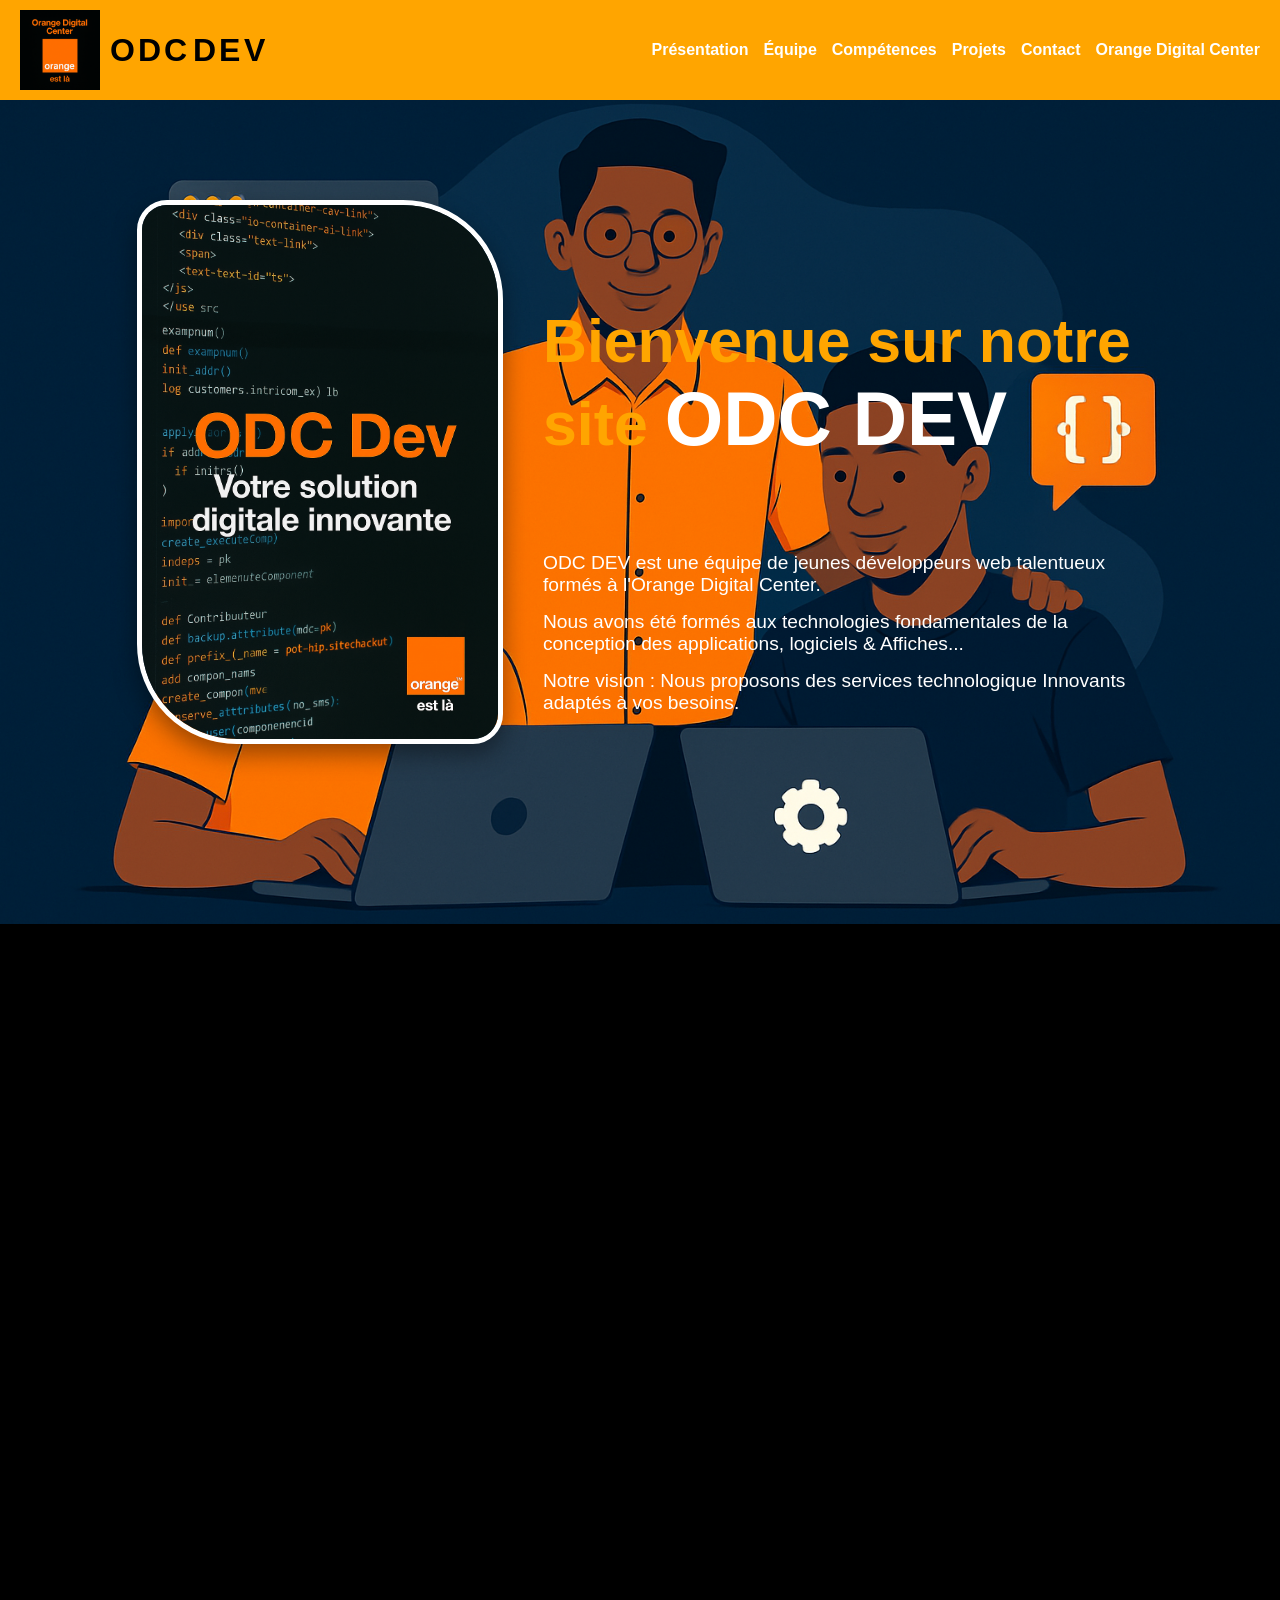
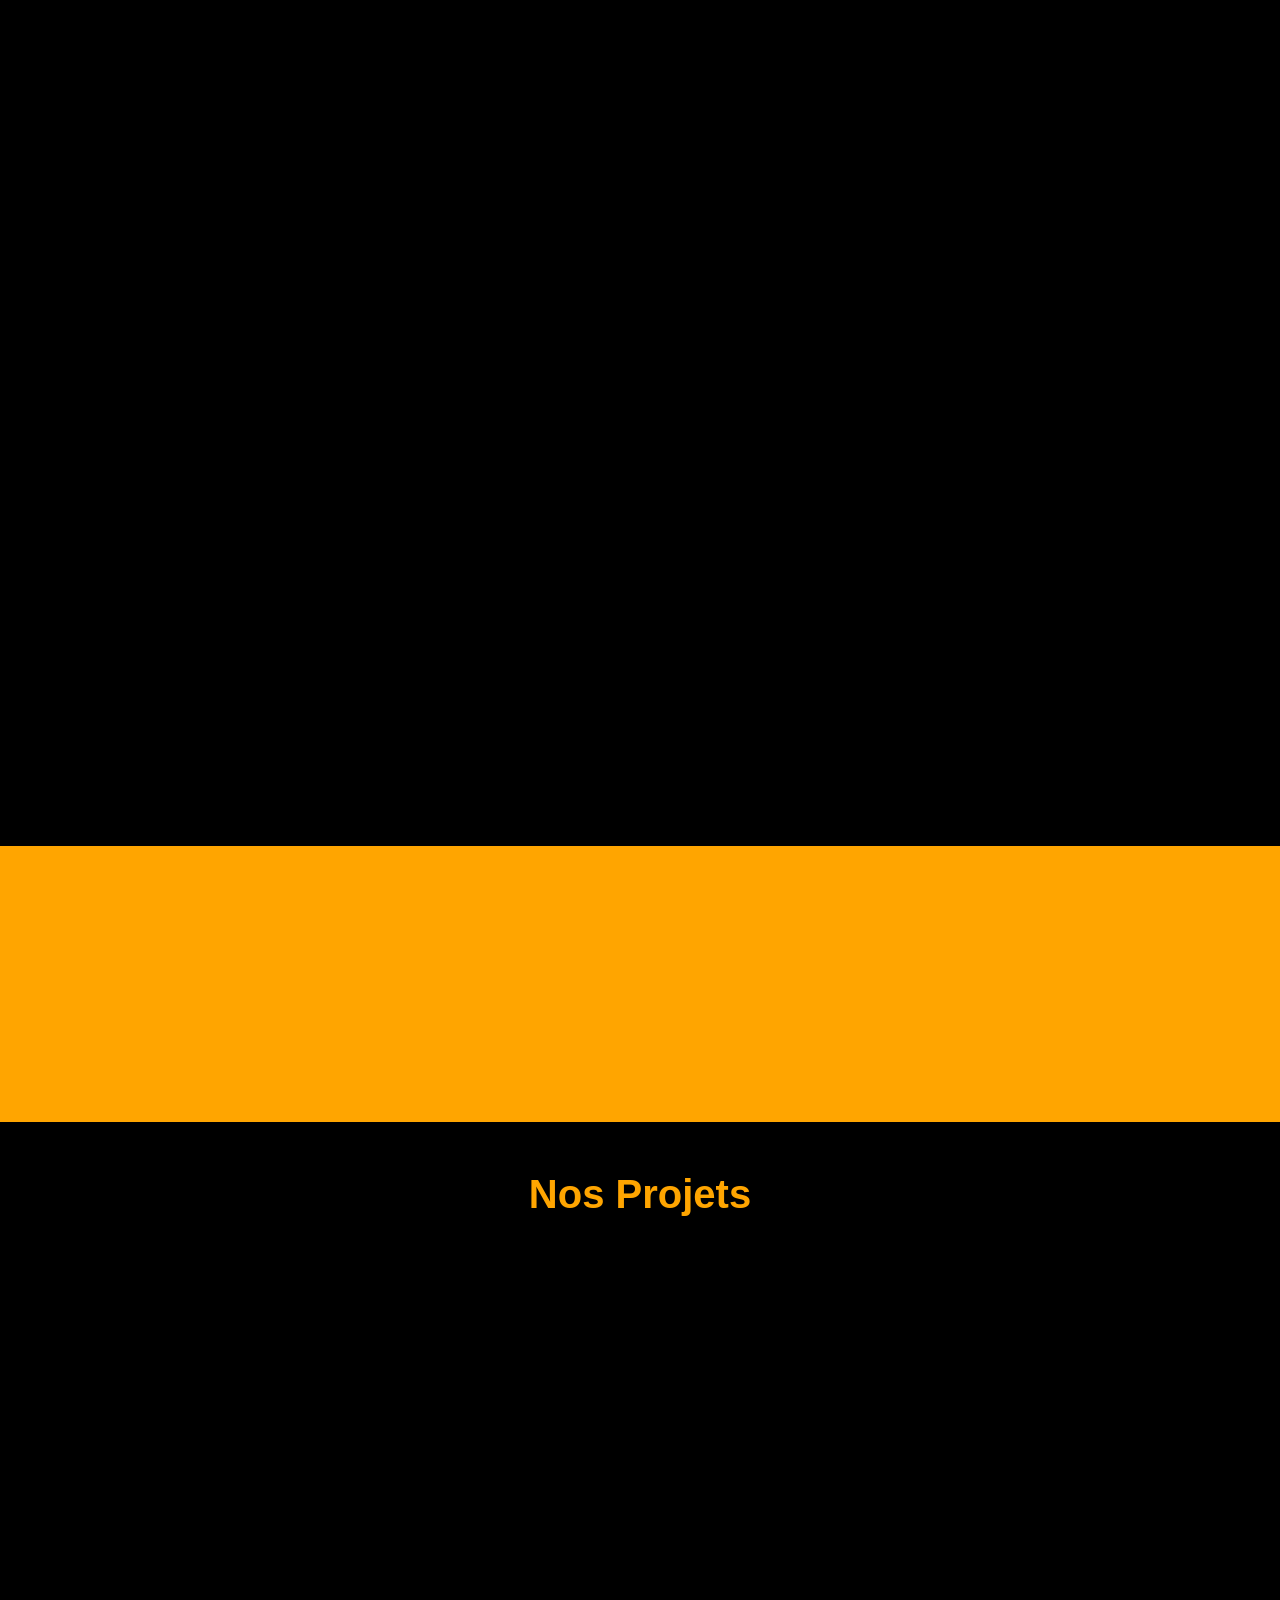
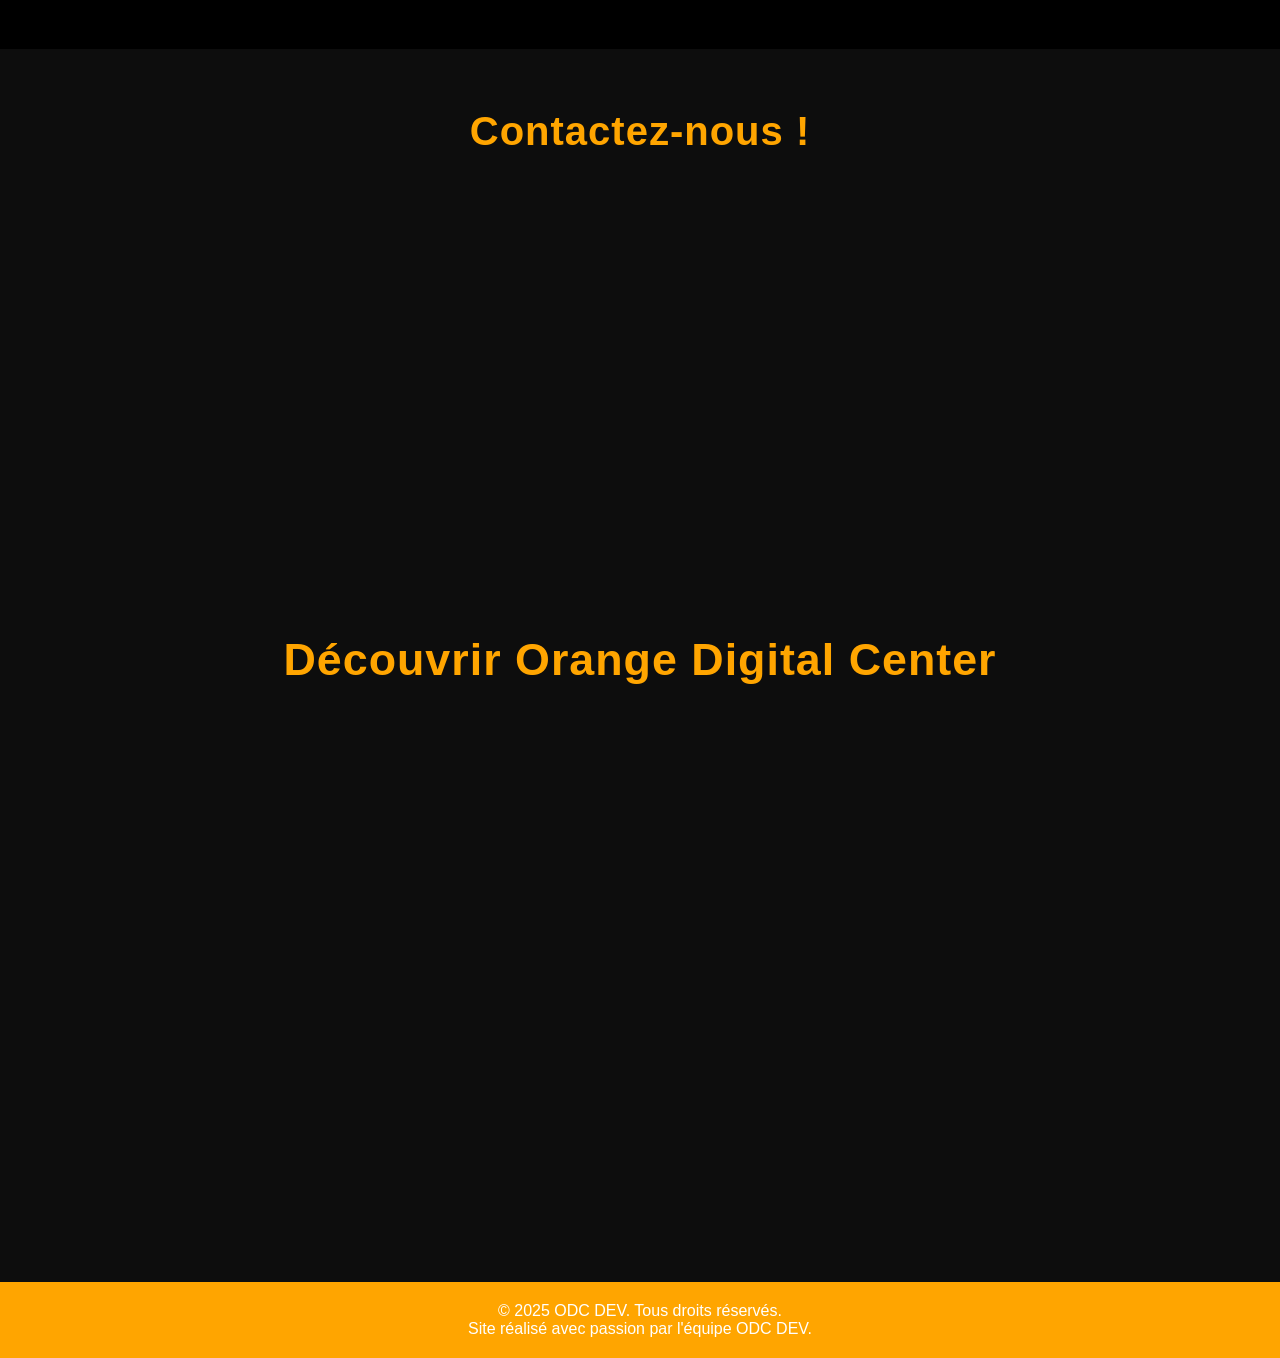
<file: index.html>
<!DOCTYPE html>
 <html lang="fr">
 <head>
 <meta charset="UTF-8">
 <meta name="viewport" content="width=device-width, initial-scale=1.0">
 <title>ODC DEV- Portfolio</title>
 <script src="JQuery/jquery7.3.1.js"></script>
 <link rel="stylesheet" href="style.css">
 
 </head>
 <body>
 <!-- Header-->
 <header>
    <div class="header-left">
        <img src="images/odc_.png" alt="Logo ODC DEV" id="logo">
        <h1 class="hidden">
            <span>O</span><span>D</span><span>C</span><span>
            </span><span>D</span><span>E</span><span class="i">V</span>
        </h1>
    </div>
    <div class="menu-toggle">
        <span></span>
        <span></span>
        <span></span>
    </div>
    <nav class="hidden">
        <ul>
            <li><a href="#presentation">Présentation</a></li>
            <li><a href="#membres">Équipe</a></li>
            <li><a href="#h21">Compétences</a></li>
            <li><a href="#projets">Projets</a></li>
            <li><a href="#contact">Contact</a></li>
            <li><a href="#liens-orange">Orange Digital Center</a></li></ul>
    </nav>
</header>

 <!-- Section Présentation-->
 <section id="presentation">
    <img src="images/logov1.png" alt="Image Orange Digital Center" id="image-odc" class="image-odc">
    <div id="presentation-text">
    <h2 class="hidden">Bienvenue sur notre site <span class="odc">ODC DEV</span></h2>
    <p>ODC DEV est une équipe de jeunes développeurs web talentueux formés à l'Orange
    Digital Center.</p>
    <p>Nous avons été formés aux technologies fondamentales de la conception des applications, logiciels & Affiches...</p>
    <p>Notre vision : Nous proposons des services technologique Innovants adaptés à vos besoins.<p>
    </div>
    </section>
 
 <!-- Section Membres-->
 <section id="membres">
    <h2 class="hidden">Notre Équipe</h2>
     <div class="membres-container">
        <div class="membre hidden">
            <div class="photo">
                <img src="images/IMG_3159-1_1.jpeg" alt="Wayanga Bolingo Ephraim">
            </div>
            <div class="infos">
                <h3>Wayanga Bolingo Ephraim</h3>
                <p>Développeur Web- HTML, CSS, JavaScript</p>
            <div class="socials">
                <a href="#" class="btn-social linkedin" target="_blank">LinkedIn</a>
                <a href="#" class="btn-social github" target="_blank">GitHub</a>
                <a href="mailto:example@example.com" class="btn-social mail">Email</a>
            </div>
            </div>
        </div>

        <div class="membre hidden">
            <div class="photo">
                <img src="images/mia.jpg" alt="Mbala nelumbu Renedy">
            </div>
            <div class="infos">
                <h3>Lukombo Nsumbu Nathan</h3>
                <p>Développeur Web- php, Mysql, </p><br> <br>
            <div class="socials">
                <a href="#" class="btn-social linkedin" target="_blank">LinkedIn</a>
                <a href="#" class="btn-social github" target="_blank">GitHub</a>
                <a href="mailto:example@example.com" class="btn-social mail">Email</a>
            </div>
            </div>
        </div>

        <div class="membre hidden">
            <div class="photo">
                <img src="images/jeff.jpg" alt="Mbala nelumbu Renedy">
            </div>
            <div class="infos">
                <h3>Mbala Nelumbu Renedy</h3>
                <p>Web designer, Canva, Photoshop, Figma, Mircosoft Office</p>
            <div class="socials">
                <a href="#" class="btn-social linkedin" target="_blank">LinkedIn</a>
                <a href="#" class="btn-social github" target="_blank">GitHub</a>
                <a href="mailto:example@example.com" class="btn-social mail">Email</a>
            </div>
            </div>
        </div>

        <div class="membre hidden">
            <div class="photo">
                <img src="images//bill.jpg" alt="Roger Basiama">
            </div>
            <div class="infos">
                <h3>Roger <br>Basiama</h3>
                <p>Développeur Web- HTML, CSS, Framework(Jquery)</p>
            <div class="socials">
                <a href="#" class="btn-social linkedin" target="_blank">LinkedIn</a>
                <a href="#" class="btn-social github" target="_blank">GitHub</a>
                <a href="mailto:example@example.com" class="btn-social mail">Email</a>
            </div>
            </div>
        </div>

        <div class="membre hidden">
            <div class="photo">
                <img src="images/elon-musk-1100x733.jpg" alt="Mbala nelumbu Renedy">
            </div>
            <div class="infos">
                <h3>Tony Nsasi <br>Oded</h3>
                <p>Modelisation(Merise) & Structure</p>
            <div class="socials">
                <a href="#" class="btn-social linkedin" target="_blank">LinkedIn</a>
                <a href="#" class="btn-social github" target="_blank">GitHub</a>
                <a href="mailto:example@example.com" class="btn-social mail">Email</a>
            </div>
            </div>
        </div>

        <div class="membre hidden">
            <div class="photo">
                <img src="images/marc.jpg" alt="Mbala nelumbu Renedy">
            </div>
            <div class="infos">
                <h3>Jonas <br>PMB</h3>
                <p>Technique & Strategie des projets</p>
            <div class="socials">
                <a href="#" class="btn-social linkedin" target="_blank">LinkedIn</a>
                <a href="#" class="btn-social github" target="_blank">GitHub</a>
                <a href="mailto:example@example.com" class="btn-social mail">Email</a>
            </div>
            </div>
        </div>
     </div>
     </section>
     

 <!-- Section Compétences-->
 <h2 class="hidden" id="h21">Nos competences  & services</h2>
 <div id="competences-container">
 <section id="competences">
    
    <div class="competence">
        <img src="images/html.jpg" alt="HTML">
        <p>HTML- Structure des pages web</p>
    </div>
    <div class="competence">
        <img src="images/css1.jpg" alt="CSS">
        <p>CSS- Mise en forme et design</p>
    </div>
        <div class="competence">
        <img src="images/js.jpg" alt="JavaScript">
    <p>JavaScript- Dynamiser les sites</p>
    </div>
    <div class="competence">
        <img src="images/jquery.jpg" alt="jQuery">
        <p>jQuery- Simplifier le JavaScript</p>
    </div>
    <div class="competence">
        <img src="images/php.jpg" alt="PHP">
        <p>PHP- Développement Backend</p>
    </div>
    <div class="competence">
        <img src="images/mysql.jpg" alt="Mysql">
        <p>Mysql- Systeme de gestion de base de données</p>
    </div>
    <div class="competence">
        <img src="images/figma.png" alt="Figma">
        <p>Figma- Design graphique & maquette</p>
    </div>
    <div class="competence">
        <img src="images/canva.jpg" alt="Canva">
        <p>Canva- Multi-fonction( design, affiche, fond...)</p>
    </div>
    <div class="competence">
        <img src="images/office (2).jpg" alt="Office">
        <p>Microsoft office- Présentations dynamiques</p>
    </div>
</div>
 </section>


 <!-- Section Projets-->
 <h2 class="section-title" id="projets">Nos Projets</h2>
 <section class="projects-section hidden">
        <div class="projects-container">
            <div class="project-box hidden">
                <img src="images/sitede.png" alt="Projet 1">
                <h3><span>Projet 1:</span> Site vitrine</h3>
                <p>Création d’un site web de présentation pour une startup locale.</p>
            </div>
            <div class="project-box hidden">
                <img src="images/ecxelproject.jpg" alt="Projet 2">
                <h3><span>Projet 2:</span> Outil Excel avancé</h3>
                <p>Conception d’un tableau Excel intelligent pour l’analyse de données commerciales</p>
            </div>
            <div class="project-box hidden">
                <img src="images/gestion.jpg" alt="Projet 3">
                <h3><span>Projet 3:</span> Application de gestion</h3>
                <p>Développement d’une application web pour la gestion des stocks d’une entreprise</p>
            </div>
        </div>
    </section>
   

 <section id="contact">
    <h2>Contactez-nous !</h2>
    <div class="contacts">
        <img src="images/gmail.gif" alt="email" class="imgcontact">
        <p>Email : <a href="mailto:odcdev@gmail.com">odcdev@gmail.com</a></p>
    </div>
   <div class="contacts">
        <img src="images/tel.gif" alt="téléphone" class="imgcontact">
        <p>Téléphone : <a href="tel:+243812345678">+243 812 345 678</a></p>
    </div>
    <div class="contacts">
        <img src="images/whats.gif" alt="WhatsApp" class="imgcontact">
        <p>WhatsApp : <a href="https://wa.me/243812345678" target="_blank">Nous écrire sur WhatsApp</a></p>
    </div>
    </section>

    <!-- Section Liens Orange-->
    <section id="liens-orange">
        <h2>Découvrir Orange Digital Center</h2>
        <div class="orange-container">
            <img src="images/odc_.png" alt="Orange Digital Center" class="imgdoc">
            <br>
            <br>
            <p>Etes vous pret à apprendre ?<br>Orange Digital Center propose des formations gratuites sur plsuieurs domaines. <br><span>Rejoignez-nous</span> !</p>
            <a href="https://www.orange.cd/fr/orange-digital-center" target="_blank">
            Visitez Orange Digital Center
            </a>
        </div>
        </section
 <!-- Footer-->
 <footer>
 <p>&copy; 2025 ODC DEV. Tous droits réservés.</p>
 <p>Site réalisé avec passion par l'équipe ODC DEV.</p>
 </footer>



 <script src="script.js"></script>
 </body>
 </html>
</file>
<file: style.css>
/* Reset de base */
* {
    margin: 0;
    padding: 0;
    box-sizing: border-box;
    font-family: 'Segoe UI', Tahoma, Geneva, Verdana, sans-serif;
    }
    body{
   background-color: black;
   color: white;
    }
    /* Style général du header */
    header {
   background-color: orange;
    color: white;
    padding: 10px 20px;
    display: flex;
    align-items: center;
    justify-content: space-between;
    flex-wrap: wrap;
    position: relative;
    animation: fadeIn 1s ease-in-out;
    }
    /* Logo + Titre côte à côte */
    .header-left {
    display: flex;
    align-items: center;
    }
    #logo {
    height: 80px;
    width: 100%;
    margin-right: 10px;
   
    }
    /* Titre ODC DEV */
    header h1 {
   color: black; /* ODC DEV en noir */
    font-size: 2rem;
    display: flex;
    gap: 3px;
    }
    /* Animer chaque lettre */
    header h1 span {
    display: inline-block;
    animation: bounceIn 2s ease forwards;
    }
    /* Animation spéciale pour "i" */
    header h1 span.i {
    animation: bounceInLate 2.5s ease forwards;
    }
    /* Navigation */
    nav {
    display: flex;
    align-items: center;
    }
    nav ul {
    list-style: none;
   display: flex;
    gap: 15px;
    }
    nav ul li a {
    color: white;
    text-decoration: none;
    font-weight: bold;
    transition: color 0.3s;
    }
    nav ul li a:hover {
    color: black;
    }
    /* Bouton burger */
    .menu-toggle {
    display: none;
    flex-direction: column;
    cursor: pointer;
    gap: 5px;
    }
    .menu-toggle span {
    width: 25px;
   height: 3px;
    background-color: white;
    border-radius: 5px;
    }
    /* Footer */
    footer {
    background-color: orange;
    color: white;
    text-align: center;
    padding: 20px 10px;
    animation: fadeIn 2s ease-in-out;
    }
    /* Animations */
    @keyframes fadeIn {
    0%{
    opacity: 0;
    transform: translateY(-20px);
    }
    100% {
    opacity: 1;
    transform: translateY(0);
    }
    }
   @keyframes bounceIn {
    0%{
    opacity: 0;
    transform: scale(0.3) translateY(-200px);
    }
    50% {
    opacity: 1;
    transform: scale(1.05) translateY(30px);
    }
    70% {
    transform: scale(0.9) translateY(-10px);
    }
    100% {
    transform: scale(1) translateY(0);
    }
    }
    @keyframes bounceInLate {
    0%, 60% {
    opacity: 0;
    transform: scale(0.3) translateY(-200px);
    }
    80% {
    opacity: 1;
   transform: scale(1.05) translateY(30px);
    }
    100% {
    transform: scale(1) translateY(0);
    }
    }
    /* Responsive pour mobile/tablette */
    @media (max-width: 888px) {
    nav ul {
    flex-direction: column;
    background-color: orange;
    position: absolute;
    top: 10px;
    right: -40px;
    width: 150px;
    padding: 4px;
    display: none;
    border-radius: 8px;
    box-shadow: 0 2px 10px rgba(0,0,0,0.2);
    }
    nav ul.active {
    display: flex;
    
    }
   .menu-toggle {
    display: flex;
    margin-top: 0px;
    margin-right: 30px;
    }
    }



/* Présentation- Conteneur Flex */
#presentation {
  background-image: url(/images/f1.png);
  background-size: cover;
  background-position: center;
  background-repeat: no-repeat;
    padding-top: 100px;
    padding-bottom: 180px;
    padding-right: 30px;
    padding-left: 30px;
    display: flex;
    align-items: center;
    

    justify-content: center;
    gap: 40px;
    flex-wrap: wrap;
   overflow: hidden;
    }
    /* Image ajustée */
    #image-odc {
    width: 30%;
    max-width: 400px; /* réduit la taille max */
    height: auto;
    border: 5px solid white;
    border-radius: 30px 100px 30px 100px;
    box-shadow: 0 10px 25px rgba(0,0,0,0.4);
    animation: floatImage 2.5s ease forwards;
    opacity: 0;

    }
 
    /* Bloc texte */
    #presentation-text {
    max-width: 600px;
    color: orange;
    animation: slideInRight 2.5s ease forwards;
    opacity: 0;
    }
    /* Titre spécial Bienvenue */
    #presentation-text h2 {
   font-size: 3.8rem;
    font-weight: bold;
    margin-bottom: 90px;
    margin-top: 90px;

    }
    .odc{
    font-size: 4.7rem;
    color: white;
    }
    /* Paragraphes */
    #presentation-text p {

    font-size: 1.2rem;
    color: white;
    margin-top: 15px;
    opacity: 0;
    transform: translateY(30px);
    animation: fadeInText 2s ease forwards;
    }
    /* Delay sur les paragraphes pour apparaître doucement */
    #presentation-text p:nth-child(2) {
    animation-delay: 0.5s;
    }
    #presentation-text p:nth-child(3) {
    animation-delay: 1s;
    }
    #presentation-text p:nth-child(4) {
    animation-delay: 1.5s;
    }
   /* Animation Image */
    @keyframes floatImage {
    0%{
    transform: translateY(-50px) scale(0.7) rotate(-10deg);
    opacity: 0;
    }
    50% {
    transform: translateY(10px) scale(1.05) rotate(5deg);
    opacity: 0.7;
    }
    100% {
    transform: translateY(0) scale(1) rotate(0deg);
    opacity: 1;
    }
    }
    /* Animation Texte Bienvenue */
    @keyframes slideInRight {
    0%{
    transform: translateX(100px);
    opacity: 0;
    }
    100% {
    transform: translateX(0);
   opacity: 1;
    }
    }
    /* Animation Paragraphes */
    @keyframes fadeInText {
    0%{
    opacity: 0;
    transform: translateY(30px);
    }
    100% {
    opacity: 1;
    transform: translateY(0);
    }
    }
    /* Responsive */
    @media (max-width: 768px) {
    #presentation {
      background-image: url(/images/mobile.jpg);
    flex-direction: column;
    text-align: center;

    }
    #presentation-text h2 {
   
    
    font-size: 2rem;
    color: black;
    }
    .odc{
          font-size: 3rem;

    }

     
   #image-odc {
    border-radius: 0px;
    width: 80px;
    height: 80px;
   position: relative;
   top: 320px;
    }
    }
   
    
/*section equipe */


 /* Général */
 #membres {
    padding: 5rem 2rem;
    background: black;
    text-align: center;
    }
    #membres h2{
    font-size: 3rem;
    margin-bottom: 4rem;
    color: #ff6600;
    font-weight: 900;
    }
    /* Container */
    .membres-container {
  display: grid;
  gap: 2.5rem;
  padding: 20px;
  grid-template-columns: 2fr; /* Mobile par défaut : 1 colonne */
}

/* Tablette (≥ 768px) */
@media (min-width: 768px) {
  .membres-container {
    grid-template-columns: repeat(2, 1fr);
  }
}

/* PC normal et grand écran (≥ 1200px) */
@media (min-width: 1200px) {
  .membres-container {
    grid-template-columns: repeat(3, 1fr);
  }
}

    /* Carte */
   .membre {
    background: rgb(0, 0, 0);
    border-radius: 25px;
    overflow: hidden;
    box-shadow: 0 8px 24px rgba(0, 0, 0, 0.1);
    transition: transform 0.8s ease, box-shadow 0.8s ease;
    position: relative;
    cursor: pointer;
    perspective: 1500px;
    border:2px solid orange;
    }
    /* Hover effet deluxe */
    .membre:hover {
    transform: rotateY(5deg) translateY(-20px) scale(1.05);
    box-shadow: 0 0 20px 5px #ff6600aa, 0 0 40px 10px #ffaa00aa;
    }
    /* Partie photo */
    .photo {
    overflow: hidden;
    height: 250px;
    border-top-left-radius: 25px;
    border-top-right-radius: 25px;
    }
   .photo img {
    width: 100%;
    height: 100%;
    object-fit: cover;
    transition: transform 0.8s ease;
    }
    /* Zoom image au survol */
    .membre:hover img {
    transform: scale(1.2) rotate(2deg);
    }
    /* Infos */
    .infos {
    padding: 2rem 1.5rem;
    }
    .infos h3 {
    font-size: 2rem;
    margin-bottom: 1rem;
    color: orange;
    }
    .infos p {
    font-size: 1.2rem;
   color: #666;
    margin-bottom: 1.5rem;
    }
    /* Social buttons */
    .socials {
    display: flex;
    justify-content: center;
    gap: 1rem;
    }
    .btn-social {
    padding: 0.5rem 1rem;
    border-radius: 20px;
    font-size: 1rem;
    color: white;
    text-decoration: none;
    background: #333;
    transition: background 0.5s, transform 0.3s;
    }
    .btn-social.linkedin {
    background: #0077b5;
    }
   .btn-social.github {
    background: #333;
    }
    .btn-social.mail {
    background: #ff6600;
    }
    .btn-social:hover {
    background: #555;
    transform: scale(1.1);
    }
    /* Apparition */
    .hidden {
    opacity: 0;
    transform: translateY(50px);
    transition: opacity 1s ease, transform 1s ease;
    }
    .show {
    opacity: 1;
    transform: translateY(0);
    }
   /* Responsive adaptation */
    @media (max-width: 768px) {
    .photo {
    height: 200px;
    }
    }
    @media (max-width: 480px) {
    .photo {
    height: 180px;
    }
    .btn-social {
    padding: 0.4rem 0.8rem;
    font-size: 0.9rem;
    }
    }


    /*section competences */

#h21{
    font-size: 3.5rem;
    margin-bottom: 4rem;
    color: #ff6600;
    font-weight: 900;
    text-align: center;
}

#competences {
    display: flex;
    flex-wrap: nowrap;
    overflow: hidden;
    white-space: nowrap;
    padding: 3rem 0;
   background-color: orange;
    position: relative;
    }
    #competences .competence {
    flex: 0 0 auto;
    width: 180px;
    height: 180px;
    margin: 0 1rem;
   background-color: black;
    display: flex;
    flex-direction: column;
    align-items: center;
    justify-content: center;
    box-shadow: 0 10px 20px rgba(0,0,0,0.2);
    transition: all 0.5s ease;
    border-radius: 20px;
    animation: scroll 30s linear infinite;
    overflow: hidden;
    text-align: center;
    padding: 10px;
    box-sizing: border-box;
    }
    /* Fixe la hauteur interne */
    #competences .competence img {
    width: 70px;
    height: 70px;
    border-radius: 15px;
    margin-bottom: 10px;
    flex-shrink: 0;
    }
    #competences .competence p {
    flex-shrink: 0;
   font-weight: bold;
    font-size: 1rem;
    color: orange;
    line-height: 1.2;
    margin: 0;
    text-align: center;
    max-width: 100%;
    white-space: normal; /* Permet au texte de passer à la ligne sans casser */
    }
    /* Hover */
    #competences .competence:hover {
    transform: scale(1.1);
    background: linear-gradient(135deg, #89f7fe, #66a6ff);
    box-shadow: 0 20px 30px rgba(0,0,0,0.3);
    
    }
    /* Animation défilement */
    @keyframes scroll {
    0%{
    transform: translateX(0);
    }
    100% {
    transform: translateX(-1500%);
    }
   }



    /* Section Projets */
    
        .section-title {
        text-align: center;
        color: orange;
        font-size: 2.5em;
        margin: 50px 0 30px;
        }
        .projects-container {
        display: flex;
        justify-content: center;
        flex-wrap: wrap;
        gap: 30px;
        padding: 0 20px 60px;
        }
       .project-box {
        background-color: #121212;
        border: 2px solid orange;
        padding: 20px;
        width: 300px;
        box-shadow: 0 0 20px rgba(255, 140, 0, 0.5);
        border-radius: 15px;
        text-align: center;
        opacity: 0;
        transform: translateY(100px);
        transition: all 0.8s ease;
        }
        .project-box img {
        width: 100%;
        border-radius: 8px;
        margin-bottom: 15px;
        }
        .project-box h3 {
        color: white;
        font-size: 1.2em;
        margin-bottom: 10px;
        }
       .project-box h3 span {
        color: orange;
        }
        .project-box p {
        color: #ccc;
        }
        .project-box:hover {
        transform: scale(1.05);
        box-shadow: 0 0 40px rgba(255, 165, 0, 0.9);
        }
        /* Reveal effect */
        .project-box.visible {
        opacity: 1;
        transform: translateY(0);
        }
        /* Responsive styles */
        @media (max-width: 992px) {
        .projects-container {
        flex-direction: column;
        align-items: center;
       }
    
        .project-box {
        width: 90%;
        max-width: 400px;
        }

        }
        @media (max-width: 576px) {
        .project-box {
        padding: 15px;
        }
        .project-box h3 {
        font-size: 1em;
        }
        .project-box p {
        font-size: 0.9em;
        }
        }
       



    /* SECTION CONTACT STYLE PRO*/

 #contact {
    padding: 60px 20px;
    background-color: #0d0d0d;
    color: white;
    text-align: center;
    }
    #contact h2 {
    font-size: 2.5rem;
    margin-bottom: 40px;
    color: orange;
    letter-spacing: 1px;
    }
    /* CARTE DECONTACT*/
    .contacts {
    display: flex;
   align-items: center;
    justify-content: flex-start;
    gap: 20px;
    margin: 20px auto;
    background-color: #1a1a1a;
    padding: 20px 30px;
    border-radius: 15px;
    max-width: 600px;
    box-shadow: 0 0 10px rgba(255, 165, 0, 0.1);
    opacity: 0;
    transform: translateY(50px);
    transition: all 0.6s ease;
    }
    /* ANIMATION ACTIVE */
    .contacts.visible {
    opacity: 1;
    transform: translateY(0);
    }
    /* ICÔNES DE CONTACT*/
    .imgcontact {
    width: 40px;
    height: 40px;
    transition: transform 0.4s ease, filter 0.4s ease;
   filter: brightness(0) invert(1) sepia(1) hue-rotate(20deg) saturate(5) drop-shadow(0 0 3px
    orange);
    }
    .contacts:hover .imgcontact {
    transform: rotate(10deg) scale(1.2);
    filter: drop-shadow(0 0 6px orange);
    }
    /* TEXTE ET LIENS */
    .contacts p {
    margin: 0;
    font-size: 1.1rem;
    color: #ccc;
    }
    .contacts a {
    color: orange;
    text-decoration: none;
    font-weight: 500;
    }
    .contacts a:hover {
    text-decoration: underline;
    }
   



    /*section odc */

    #liens-orange {
        background: #0d0d0d;
        padding: 80px 20px;
        text-align: center;
        overflow: hidden;
        position: relative;
        }
        #liens-orange h2 {
        font-size: 2.8rem;
        color: orange;
        margin-bottom: 40px;
        letter-spacing: 1px;
        position: relative;
        z-index: 2;
        }
       .orange-container {
        position: relative;
        max-width: 700px;
        margin: 0 auto;
        padding: 30px;
        background: linear-gradient(145deg, #1a1a1a, #0a0a0a);
        border-radius: 20px;
        box-shadow: 0 0 25px rgba(255, 165, 0, 0.3);
        transform: translateX(-100vw);
        opacity: 0;
        transition: all 1s ease;
        }
        .orange-container.visible {
        transform: translateX(0);
        opacity: 1;
        }
        .orange-container img.imgdoc {
        width: 100%;
        max-width: 250px;
        border-radius: 15px;
        box-shadow: 0 0 15px orange;
        transition: transform 0.4s ease, box-shadow 0.4s ease;
        }
       .orange-container img.imgdoc:hover {
        transform: scale(1.05) rotate(1deg);
        box-shadow: 0 0 25px orange;
        }
        .orange-container a {
        display: inline-block;
        margin-top: 20px;
        font-size: 1.2rem;
        color: orange;
        background-color: #1a1a1a;
        padding: 10px 20px;
        border-radius: 10px;
        text-decoration: none;
        transition: all 0.4s ease;
        box-shadow: 0 0 10px transparent;
        }
        .orange-container a:hover {
        background-color: orange;
        color: #0d0d0d;
        box-shadow: 0 0 20px orange;
        }
       .orange-container p{
        font-family: system-ui, -apple-system, BlinkMacSystemFont, 'Segoe UI', Roboto, Oxygen, Ubuntu, Cantarell, 'Open Sans', 'Helvetica Neue', sans-serif;
        font-size: 17px;
    }
    .orange-container p span{
        color: orange;
        font-size: 20px;
    }
</file>
